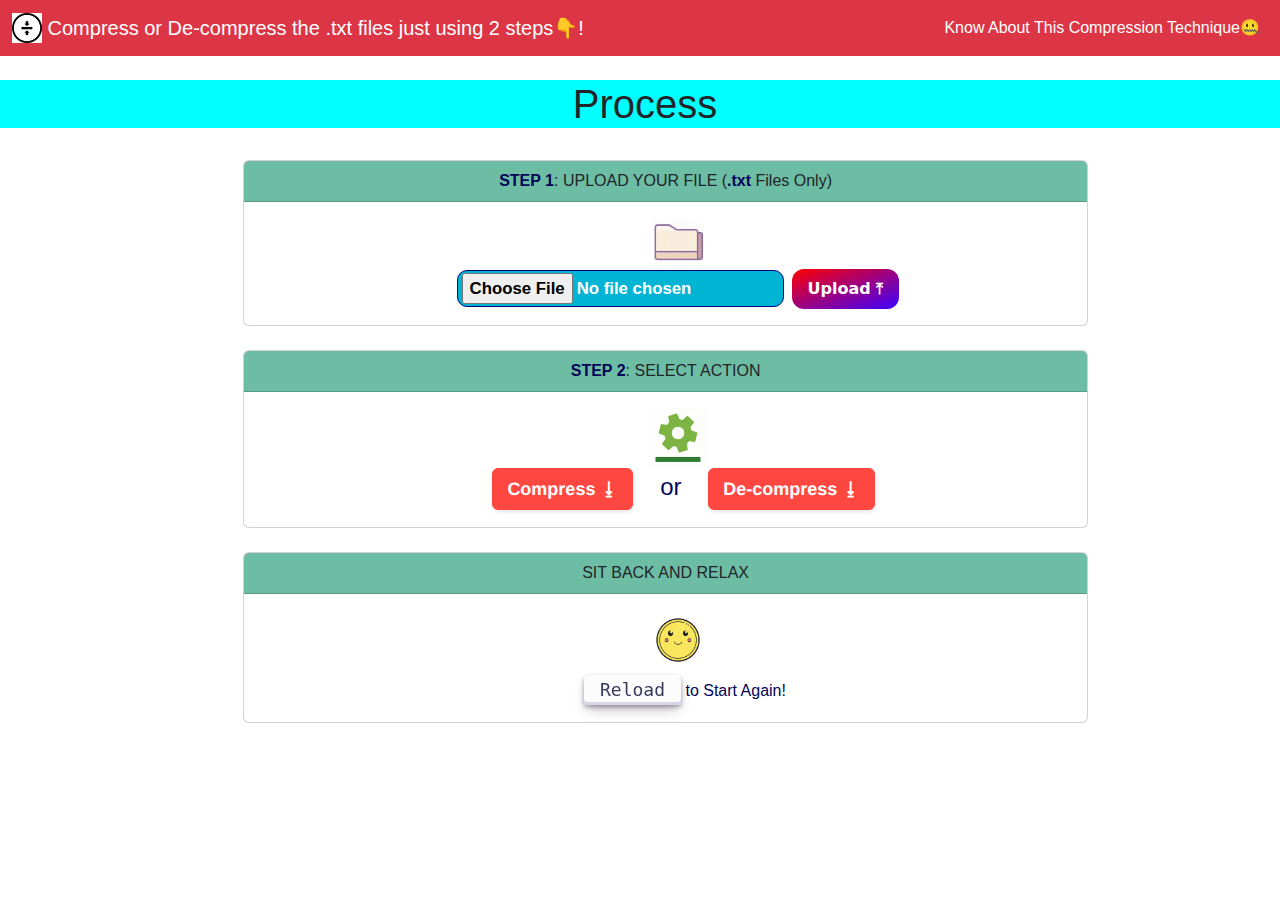
<file: txt-compressor-main/index.html>
<!-- Author : Samir Paul -->
<!DOCTYPE html>
<html lang="en">

<head>
	<meta charset="utf-8">
  	<meta http-equiv="x-ua-compatible" content="ie=edge" >
  	<meta name="viewport" content="width=device-width, initial-scale=1.0" >

	<!-- Primary Meta Tags -->
	<title>File Compressor De-compressor</title>
	<link rel="shortcut icon" href="assets/favicon.ico">
	<meta name="title" content="File Compressor De-compressor">
	<meta name="description" content="An online .txt file compressor, de-compressor tool which uses Huffman Coding for Lossless data compression.">
	<meta name="keywords" content="encoding,encoder,huffman, huffman-coding, lossless, huffman-compression-algorithm, txt, lossless-compression-algorithm, file-compression, huffman-encoder, huffman-decoder, huffman-encoding, txt-encode, txt-decode, lossless-compression, lossless-data-compression, filecompressor, online-file-compressor, txt-compressor, online file compression, file compressor, txt compression, GZIP, Brotli, WebP, png, txt compressor, txt encoding, online txt compressor, txt decompressor, samirpaul, SamirPaul1, SamirPaulb, Samir Paul, txt compressor github, gitpages, website, txt compressor website, Huffman code, compression algorithm, lossless data, file files fileformat filetype compress online compression, Online file compressor, online file compression, compress videos, compress PDF, compress files online, Merge PDF, split PDF, combine PDF, extract PDF, compress PDF, convert PDF, Word to PDF, Excel to PDF, Powerpoint to PDF, PDF to JPG, JPG to PDF, compress pdf size, reduce pdf size, compress pdf file, pdf compressor online, reduce size pdf, reduce pdf size, reduce dpi PDF, reduce PDF dpi, compress txt file, txt file compressor, compress text file, text file compressor, compress text file online, compress txt, compress notepad file, compress text file size online, reduce text file size online, compress txt file online, txt file size reducer, compress a text file, compress text file size, how to compress txt file, text file size reducer, text file compression, compress .txt file, compress text files, text compresser, online text file compressor, file compressor, text compressor, file reducer, reduce text file size, online text compressor, txt file, file compresser, text compressor online, file minimizer, is huffman coding lossy or lossless, file shrinker, filecompressor, online file compressor, huffman coding python implementation, huffman coding python, txt compress, lossless compression python, text file size online, how to compress text file, lossless compression examples, huffmans algorithm, huffman compression python, example of lossless compression, de compressor, compressor io, reduce txt file size, huffman image compression python, huffman compression ratio, huffman tree python, huffman decoding python, python huffman coding, text compression example, compressing text files, huffman coding jpeg, file txt, huffman compression algorithm, compressed text file, archive compressor, txt file online, file:txt, lz78 python, what is txt file">
	<meta name="robots" content="index, follow">
	<meta name="google-site-verification" content="fVqw6aziPBBMvC50fkQ3A6y38AhIfhUhfDyIzqqdGTs" />
	<meta http-equiv="Content-Type" content="text/html; charset=utf-8">
	<meta name="language" content="English">
	<meta name="author" content="Samir Paul">
	
	<!-- Open Graph / Facebook -->
	<meta property="og:type" content="website">
	<meta property="og:url" content="https://samirpaul1.github.io/txt-compressor/">
	<meta property="og:title" content="File Compressor De-compressor">
	<meta property="og:description" content="An online .txt file compressor, de-compressor tool which uses Huffman Coding for Lossless data compression.">
	<meta property="og:image" content="https://raw.githubusercontent.com/SamirPaulb/assets/main/text-file-compressor-decompressor-logo.png">

	<!-- Twitter -->
	<meta property="twitter:card" content="summary_large_image">
	<meta property="twitter:url" content="https://samirpaul1.github.io/txt-compressor/">
	<meta property="twitter:title" content="File Compressor De-compressor">
	<meta property="twitter:description" content="An online .txt file compressor, de-compressor tool which uses Huffman Coding for Lossless data compression.">
	<meta property="twitter:image" content="https://raw.githubusercontent.com/SamirPaulb/assets/main/text-file-compressor-decompressor-logo.png">
	<link rel="canonical" href="https://samirpaul1.github.io/txt-compressor"/>
	
	<link rel='stylesheet' type='text/css' href='styles.css'>
	<link href="https://cdn.jsdelivr.net/npm/bootstrap@5.0.0-beta1/dist/css/bootstrap.min.css" rel="stylesheet">
	<script src='script.js' type="text/javascript"></script>
	
	<!-- Google tag (gtag.js) -->
	<script async src="https://www.googletagmanager.com/gtag/js?id=G-CP4QE6ZEV0"></script>
	<script>
	  window.dataLayer = window.dataLayer || [];
	  function gtag(){dataLayer.push(arguments);}
	  gtag('js', new Date());

	  gtag('config', 'G-CP4QE6ZEV0');
	</script>
	
</head>



<!-- <body > -->
<body>
	<nav class="navbar navbar-expand-lg navbar-dark bg-danger text-white">
        <div class="container-fluid">
			<a class="navbar-brand" href="index.html">
				<img src="assets/logo2.png" width="30" height="30" class="d-inline-block align-top" alt="txt-logo" loading="lazy" >
				Compress or De-compress the .txt files just using 2 steps👇!
			  </a>
            <div class="collapse navbar-collapse" id="navbarSupportedContent">
                <ul class="navbar-nav me-auto mb-2 mb-lg-0"></ul>
                <ul class="nav navbar-nav navbar-right">
					<a class="nav-link active" aria-current="page" href="info.html" target = "_blank" >Know About This Compression Technique🤐</a>
				</ul>
            </div>
        </div>
    </nav>
	<br>
	<!-- proceess -->
	<h1 style="text-align: center;background-color: aqua;padding-left: 10px;">Process</h1> <br>
	
	<div class="bigdiv">
		<div class="card text-center">
		<div class="card-header" style="background-color:rgba(17, 146, 107, 0.61);"> <b>STEP 1</b>: UPLOAD YOUR FILE (<b>.txt</b> Files Only) </div>
		<div class="align" id="step1">
			<div class="card-body">
				<img height="50" width="50" src="assets/upload.gif" alt="Upload" loading="lazy">
				<br>
			<form method="post" enctype="multipart/form-data" class="form" id="fileform">
				<input class="file-input-button" type="file" id="uploadfile"  class="input">
				
				<input class="upload-button" type="button" id="submitbtn"  class="input" value="Upload ⤒">
			</form>
			<br>
		</div>
			<!-- Upload File -->
		</div>
		 </div>
		 <br>
		<div class="card text-center">
			<div class="card-header" style="background-color:rgba(17, 146, 107, 0.61);"> <b>STEP 2</b>: SELECT ACTION </div>
				<div class="align" id="step2">
					<div class="card-body">
						<img height="60" width="60" src="assets/action.gif" alt="action" loading="lazy">
						<br>
					<!-- &emsp;&emsp;&emsp;&emsp; -->
						<button type="button" id="encode" class="button" >Compress ⭳</button>
						&nbsp or &nbsp;
					<!-- &emsp;&emsp;&emsp;&emsp; -->
						<button type="button" id="decode" class="button" >De-compress ⭳</button>
			<!-- Select Action -->
						<br>
					</div>
				</div>
		</div>
		<br>
		<div class="card text-center">
			<div class="card-header" style="background-color:rgba(17, 146, 107, 0.61);">SIT BACK AND RELAX</div>
				<div class="align" id="step3" >
					<div class="card-body">
						<img height="60" width="60" src="assets/emoji.gif" alt="emoji" loading="lazy">
						<br>
						<span class="align" id="text4">
						<button class="reload-button" type="button" onclick="location.reload()" >Reload</button> to Start Again! 
						</span>
					<br>
			<!-- Wait a moment -->
				</div>
			</div>
		</div>
	</div>

	
<footer>
  <p></p>
</footer>
	
</body>

</html>
</file>
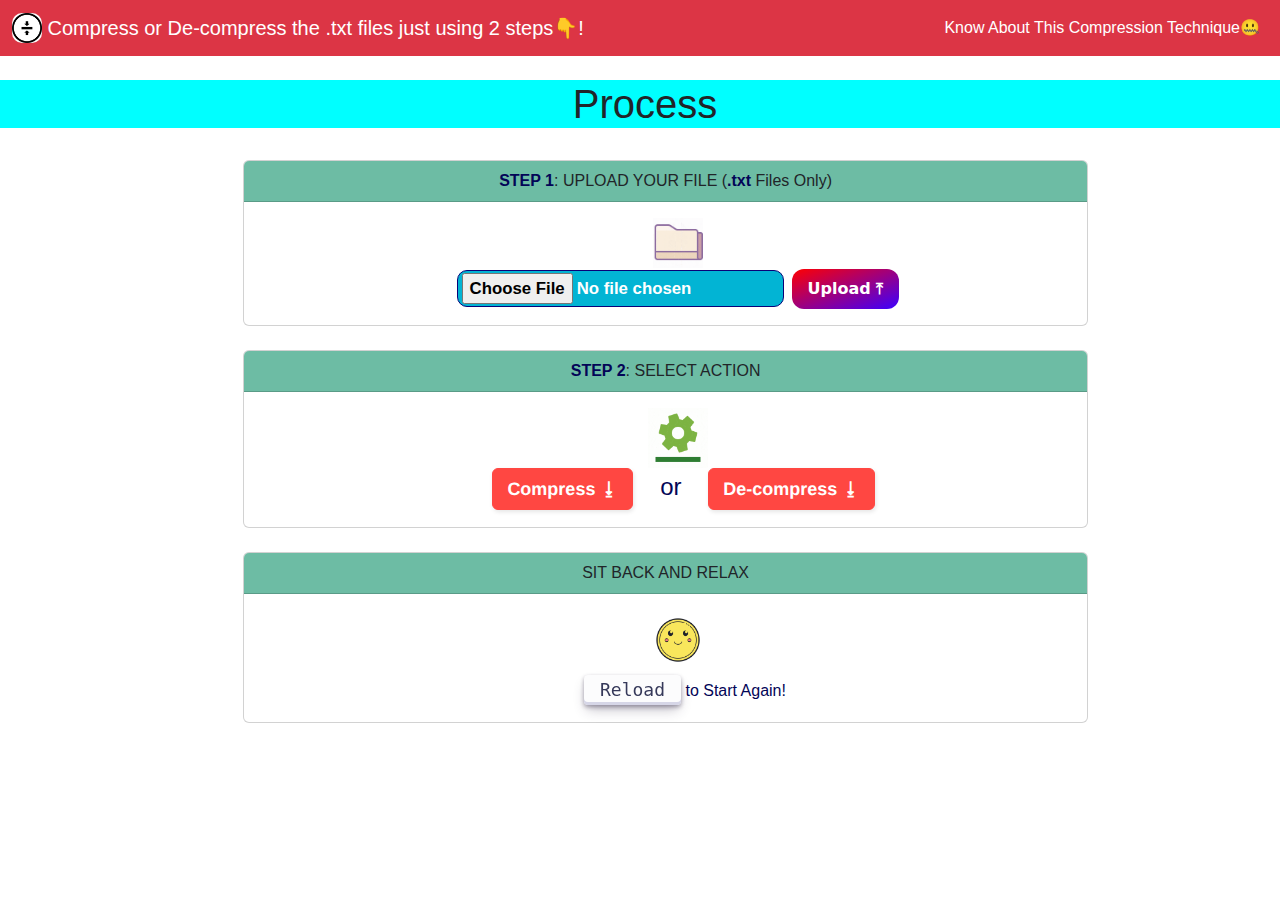
<file: txt-compressor-main/info.html>
<!-- Author : Samir Paul -->
<!DOCTYPE html>
<html lang="en">

<head>
	<meta charset="utf-8">
  	<meta http-equiv="x-ua-compatible" content="ie=edge" >
  	<meta name="viewport" content="width=device-width, initial-scale=1.0" >

	<!-- Primary Meta Tags -->
	<title>File Compressor De-compressor</title>
	<link rel="shortcut icon" href="assets/favicon.ico">
	<meta name="title" content="File Compressor De-compressor">
	<meta name="description" content="An online .txt file compressor, de-compressor tool which uses Huffman Coding for Lossless data compression.">
	<meta name="keywords" content="encoding,encoder,huffman, huffman-coding, lossless, huffman-compression-algorithm, txt, lossless-compression-algorithm, file-compression, huffman-encoder, huffman-decoder, huffman-encoding, txt-encode, txt-decode, lossless-compression, lossless-data-compression, filecompressor, online-file-compressor, txt-compressor, online file compression, file compressor, txt compression, GZIP, Brotli, WebP, png, txt compressor, txt encoding, online txt compressor, txt decompressor, samirpaul, SamirPaul1, SamirPaulb, Samir Paul, txt compressor github, gitpages, website, txt compressor website, Huffman code, compression algorithm, lossless data, file files fileformat filetype compress online compression, Online file compressor, online file compression, compress videos, compress PDF, compress files online, Merge PDF, split PDF, combine PDF, extract PDF, compress PDF, convert PDF, Word to PDF, Excel to PDF, Powerpoint to PDF, PDF to JPG, JPG to PDF, compress pdf size, reduce pdf size, compress pdf file, pdf compressor online, reduce size pdf, reduce pdf size, reduce dpi PDF, reduce PDF dpi, compress txt file, txt file compressor, compress text file, text file compressor, compress text file online, compress txt, compress notepad file, compress text file size online, reduce text file size online, compress txt file online, txt file size reducer, compress a text file, compress text file size, how to compress txt file, text file size reducer, text file compression, compress .txt file, compress text files, text compresser, online text file compressor, file compressor, text compressor, file reducer, reduce text file size, online text compressor, txt file, file compresser, text compressor online, file minimizer, is huffman coding lossy or lossless, file shrinker, filecompressor, online file compressor, huffman coding python implementation, huffman coding python, txt compress, lossless compression python, text file size online, how to compress text file, lossless compression examples, huffmans algorithm, huffman compression python, example of lossless compression, de compressor, compressor io, reduce txt file size, huffman image compression python, huffman compression ratio, huffman tree python, huffman decoding python, python huffman coding, text compression example, compressing text files, huffman coding jpeg, file txt, huffman compression algorithm, compressed text file, archive compressor, txt file online, file:txt, lz78 python, what is txt file">
	<meta name="robots" content="index, follow">
	<meta name="google-site-verification" content="fVqw6aziPBBMvC50fkQ3A6y38AhIfhUhfDyIzqqdGTs" />
	<meta http-equiv="Content-Type" content="text/html; charset=utf-8">
	<meta name="language" content="English">
	<meta name="author" content="Samir Paul">
	
	<!-- Open Graph / Facebook -->
	<meta property="og:type" content="website">
	<meta property="og:url" content="https://samirpaul1.github.io/txt-compressor/">
	<meta property="og:title" content="File Compressor De-compressor">
	<meta property="og:description" content="An online .txt file compressor, de-compressor tool which uses Huffman Coding for Lossless data compression.">
	<meta property="og:image" content="https://raw.githubusercontent.com/SamirPaulb/assets/main/text-file-compressor-decompressor-logo.png">

	<!-- Twitter -->
	<meta property="twitter:card" content="summary_large_image">
	<meta property="twitter:url" content="https://samirpaul1.github.io/txt-compressor/">
	<meta property="twitter:title" content="File Compressor De-compressor">
	<meta property="twitter:description" content="An online .txt file compressor, de-compressor tool which uses Huffman Coding for Lossless data compression.">
	<meta property="twitter:image" content="https://raw.githubusercontent.com/SamirPaulb/assets/main/text-file-compressor-decompressor-logo.png">
	<link rel="canonical" href="https://samirpaul1.github.io/txt-compressor"/>
	
	<link rel='stylesheet' type='text/css' href='styles.css'>
	<link href="https://cdn.jsdelivr.net/npm/bootstrap@5.0.0-beta1/dist/css/bootstrap.min.css" rel="stylesheet">
	<script src='script.js' type="text/javascript"></script>
	
	<!-- Google tag (gtag.js) -->
	<script async src="https://www.googletagmanager.com/gtag/js?id=G-CP4QE6ZEV0"></script>
	<script>
	  window.dataLayer = window.dataLayer || [];
	  function gtag(){dataLayer.push(arguments);}
	  gtag('js', new Date());

	  gtag('config', 'G-CP4QE6ZEV0');
	</script>
	
</head>



<!-- <body > -->
<body>
	<nav class="navbar navbar-expand-lg navbar-dark bg-danger text-white">
        <!-- <nav class="navbar navbar-expand-lg navbar-dark bg-dark"> -->
        <div class="container-fluid">
			<a class="navbar-brand" href="index.html">
				<img style="border-radius: 10px;" src="assets/logo2.png" width="30" height="30"  class="d-inline-block align-top" alt="txt-logo" loading="lazy">
                Compress or De-compress the .txt files just using 2 steps👇!
			  </a>
            <div class="collapse navbar-collapse" id="navbarSupportedContent">
                <ul class="navbar-nav me-auto mb-2 mb-lg-0"></ul>
                <ul class="nav navbar-nav navbar-right">
					<a class="nav-link active" aria-current="page" href="info.html" target = "_blank" >Know About This Compression Technique🤐</a>
				</ul>
            </div>
        </div>
    </nav>
    <br>
    <h1 style="text-align: center;background-color: aqua;padding-left: 10px;">Process</h1> <br>
	<div class="bigdiv">
		<div class="card text-center">
		<div class="card-header" style="background-color:rgba(17, 146, 107, 0.61);"> <b>STEP 1</b>: UPLOAD YOUR FILE (<b>.txt</b> Files Only) </div>
		<div class="align" id="step1">
			<div class="card-body">
				<img height="50" width="50" src="assets/upload.gif" alt="Upload" loading="lazy">
				<br>
			<form method="post" enctype="multipart/form-data" class="form" id="fileform">
				<input class="file-input-button" type="file" id="uploadfile"  class="input">
				
				<input class="upload-button" type="button" id="submitbtn"  class="input" value="Upload ⤒">
			</form>
			<br>
		</div>
			<!-- Upload File -->
		</div>
		 </div>
		 <br>
		<div class="card text-center">
			<div class="card-header" style="background-color:rgba(17, 146, 107, 0.61);"> <b>STEP 2</b>: SELECT ACTION </div>
				<div class="align" id="step2">
					<div class="card-body">
						<img height="60" width="60" src="assets/action.gif" alt="action" loading="lazy">
						<br>
					<!-- &emsp;&emsp;&emsp;&emsp; -->
						<button type="button" id="encode" class="button" >Compress ⭳</button>
						&nbsp or &nbsp;
					<!-- &emsp;&emsp;&emsp;&emsp; -->
						<button type="button" id="decode" class="button" >De-compress ⭳</button>
			<!-- Select Action -->
						<br>
					</div>
				</div>
		</div>
		<br>
		<div class="card text-center">
			<div class="card-header" style="background-color:rgba(17, 146, 107, 0.61);">SIT BACK AND RELAX</div>
				<div class="align" id="step3" >
					<div class="card-body">
						<img height="60" width="60" src="assets/emoji.gif" alt="emoji" loading="lazy">
						<br>
						<span class="align" id="text4">
						<button class="reload-button" type="button" onclick="location.reload()" >Reload</button> to Start Again! 
						</span>
					<br>
			<!-- Wait a moment -->
				</div>
			</div>
		</div>
	</div>

	
<footer>
  <p></p>
</footer>
	
</body>

</html>
</file>
<file: txt-compressor-main/styles.css>
/* 
	Author : Samir Paul
*/
*{
    color: rgb(3, 5, 87);
    font-family: Arial, Helvetica, sans-serif;
}
h2{
    /* color: black; */
    font-style: italic;
    /* text-decoration: underline;    */
}
h3{
    color: black;
    font-style: italic;
    text-decoration: underline;
}
#heading {
    margin-left: 1%;
    margin-right: 1%;
    font-size: 130%;
}
.align{
    /* padding: 1.5%; */
    padding-left: 17%;
    padding-right: 12%;
    padding-bottom: 0.05%;
    /* background-color: rgb(182, 179, 179); */
    font-size: medium;
    
}
.bigdiv{
    margin-left: 5%;
    margin-right: 5%;
    /* border: rgb(0, 0, 0) solid 2px; */
    
    /* background-color: rgb(182, 179, 179) ; */
}

.links{
    color: rgb(11, 11, 251);
    background-color: rgb(189, 201, 206);
    font-family: Georgia, 'Times New Roman', Times, serif;
    /* font-weight:+ bold; */
    font-size: large;
}
.links:hover{
    color: rgb(3, 3, 128);
    background-color: rgb(2, 158, 158);
}

.form{
    /* background-color: rgb(182, 179, 179) ; */
    font-family: Arial, Helvetica, sans-serif;
    /* font-size: x-small; */
    display: inline-block;
}
.input{
    font-size: x-small;
     /*  background-color: rgb(182, 179, 179); */
}

#text1{
    font-size: xx-small;
    /* background-color: rgb(182, 179, 179) ; */
}
#text4{
    font-size: small;
}
/* #encode{
    background-color: rgb(97, 153, 97);
} */
/* #decode{
    background-color: rgb(172, 75, 75);
} */
#encode:disabled{
    background-color: rgb(182, 179, 179);
}
#decode:disabled{
    background-color: rgb(182, 179, 179);
}
.button {
    background: #FF4742;
    border: 1px solid #FF4742;
    border-radius: 6px;
    box-shadow: rgba(0, 0, 0, 0.1) 1px 2px 4px;
    box-sizing: border-box;
    color: #FFFFFF;
    cursor: pointer;
    display: inline-block;
    font-family: nunito,roboto,proxima-nova,"proxima nova",sans-serif;
    font-size: 16px;
    font-weight: 800;
    line-height: 16px;
    min-height: 40px;
    outline: 0;
    padding: 12px 14px;
    text-align: center;
    text-rendering: geometricprecision;
    text-transform: none;
    user-select: none;
    -webkit-user-select: none;
    touch-action: manipulation;
    vertical-align: middle;
  }
  
  .button:hover,
  .button:active {
    background-color: initial;
    background-position: 0 0;
    color: #FF4742;
  }
  
  .button:active {
    opacity: .5;
  }


.button:disabled{
    color: rgb(56, 54, 54);
}
.text{
    font-size: small;
}
.text2{
    /* background-color: rgb(182, 179, 179); */
    font-size: small;
}
#link1{
    font-size: smaller;
}
#textImg{
    width: 10%;
    margin-left: 30%;
    /* background-color: rgb(182, 179, 179); */
}

#doneImg{
    width: 9.5%;
    margin-left: 30.5%;
    /* background-color: rgb(182, 179, 179); */
}

#optionsImg{
    width: 14%;
    margin-left: 28.5%;
    /* background-color: rgb(182, 179, 179); */
}

#waitImg{
    width: 14%;
    margin-left: 29%;
    /* background-color: rgb(182, 179, 179); */
}
@media(min-width:740px){
    #heading {
        margin-left: 12%;
        margin-right: 10%;
        font-size: 150%;
    }
    #encode{
        margin-left: 4%;
    }
    .button{
        font-size: medium;
    }
    .bigdiv{
        margin-left: 15%;
        margin-right: 15%;
    }
    .align{
        font-size: large;
    }
    .text{
        font-size: medium;
        margin-left: 12%;
        margin-right: 3%;
    }
    #text1{
        font-size: x-small;
    }
    .text2{
        font-size: medium;
    }
    #text4{
        font-size: medium;
    }
    .input{
        font-size: small;
    }
    #link1{
        font-size: large;
    }
}
@media(min-width:1090px){
    #heading {
        margin-left: 17%;
        margin-right: 11%;
        font-size: 165%;
    }
    #encode{
        margin-left: 4%;
    }
    .text{
        margin-left: 25%;
        margin-right: 15%;
    }
    #text1{
        font-size: small;
    }
    .bigdiv{
        margin-left: 19%;
        margin-right: 15%;
    }
    .button{
        font-size: large;
        margin-left: 1.5%;
        margin-right: 1.5%;
    }
    .align{
        padding-left:23% ;
        padding-right: 20%;
        font-size: x-large;
    }
    .text2{
        font-size: large;
    }
}


.file-input-button {
    -webkit-appearance: none;
    background: #02b4d4;
    border: 1px solid #090177;
    border-radius: 10px;
    outline: none;
    padding: 0.1em 0.2em;
    margin-right: 1px;
    color: #ffffff;
    font-size: 0.7em;
    font-family: "Quicksand", sans-serif;
    font-weight: bold;
    cursor: pointer;
  }

  .reload-button {
    align-items: center;
    appearance: none;
    background-color: #FCFCFD;
    border-radius: 4px;
    border-width: 0;
    box-shadow: rgba(45, 35, 66, 0.4) 0 2px 4px,rgba(45, 35, 66, 0.3) 0 7px 13px -3px,#D6D6E7 0 -3px 0 inset;
    box-sizing: border-box;
    color: #36395A;
    cursor: pointer;
    display: inline-flex;
    font-family: "JetBrains Mono",monospace;
    height: 30px;
    justify-content: center;
    line-height: 1;
    list-style: none;
    overflow: hidden;
    padding-left: 16px;
    padding-right: 16px;
    position: relative;
    text-align: left;
    text-decoration: none;
    transition: box-shadow .15s,transform .15s;
    user-select: none;
    -webkit-user-select: none;
    touch-action: manipulation;
    white-space: nowrap;
    will-change: box-shadow,transform;
    font-size: 18px;
  }
  
  .reload-button:focus {
    box-shadow: #e5f34e 0 0 0 1.5px inset, rgba(45, 35, 66, 0.4) 0 2px 4px, rgba(45, 35, 66, 0.3) 0 7px 13px -3px, #D6D6E7 0 -3px 0 inset;
  }
  
  .reload-button:hover {
    box-shadow: rgba(45, 35, 66, 0.4) 0 4px 8px, rgba(45, 35, 66, 0.3) 0 7px 13px -3px, #1515df 0 -3px 0 inset;
    transform: translateY(-2px);
  }
  
  .reload-button:active {
    box-shadow: #D6D6E7 0 3px 7px inset;
    transform: translateY(2px);
  }





  


  .upload-button {
    background: linear-gradient(to bottom right, #ff0000, #3c00ff);
    border: 0;
    border-radius: 12px;
    color: #ffffff;
    cursor: pointer;
    display: inline-block;
    font-family: -apple-system,system-ui,"Segoe UI",Roboto,Helvetica,Arial,sans-serif;
    font-size: 16px;
    font-weight: 700;
    line-height: 2.5;
    outline: transparent;
    padding: 0 1rem;
    text-align: center;
    text-decoration: none;
    transition: box-shadow .2s ease-in-out;
    user-select: none;
    -webkit-user-select: none;
    touch-action: manipulation;
    white-space: nowrap;
  }
  
  .upload-button:not([disabled]):focus {
    box-shadow: 0 0 .25rem rgba(0, 0, 0, 0.5), -.125rem -.125rem 1rem rgba(239, 71, 101, 0.5), .125rem .125rem 1rem rgba(255, 154, 90, 0.5);
  }
  
  .upload-button:not([disabled]):hover {
    box-shadow: 0 0 .25rem rgba(0, 0, 0, 0.5), -.125rem -.125rem 1rem rgba(239, 71, 101, 0.5), .125rem .125rem 1rem rgba(255, 154, 90, 0.5);
  }
</file>
